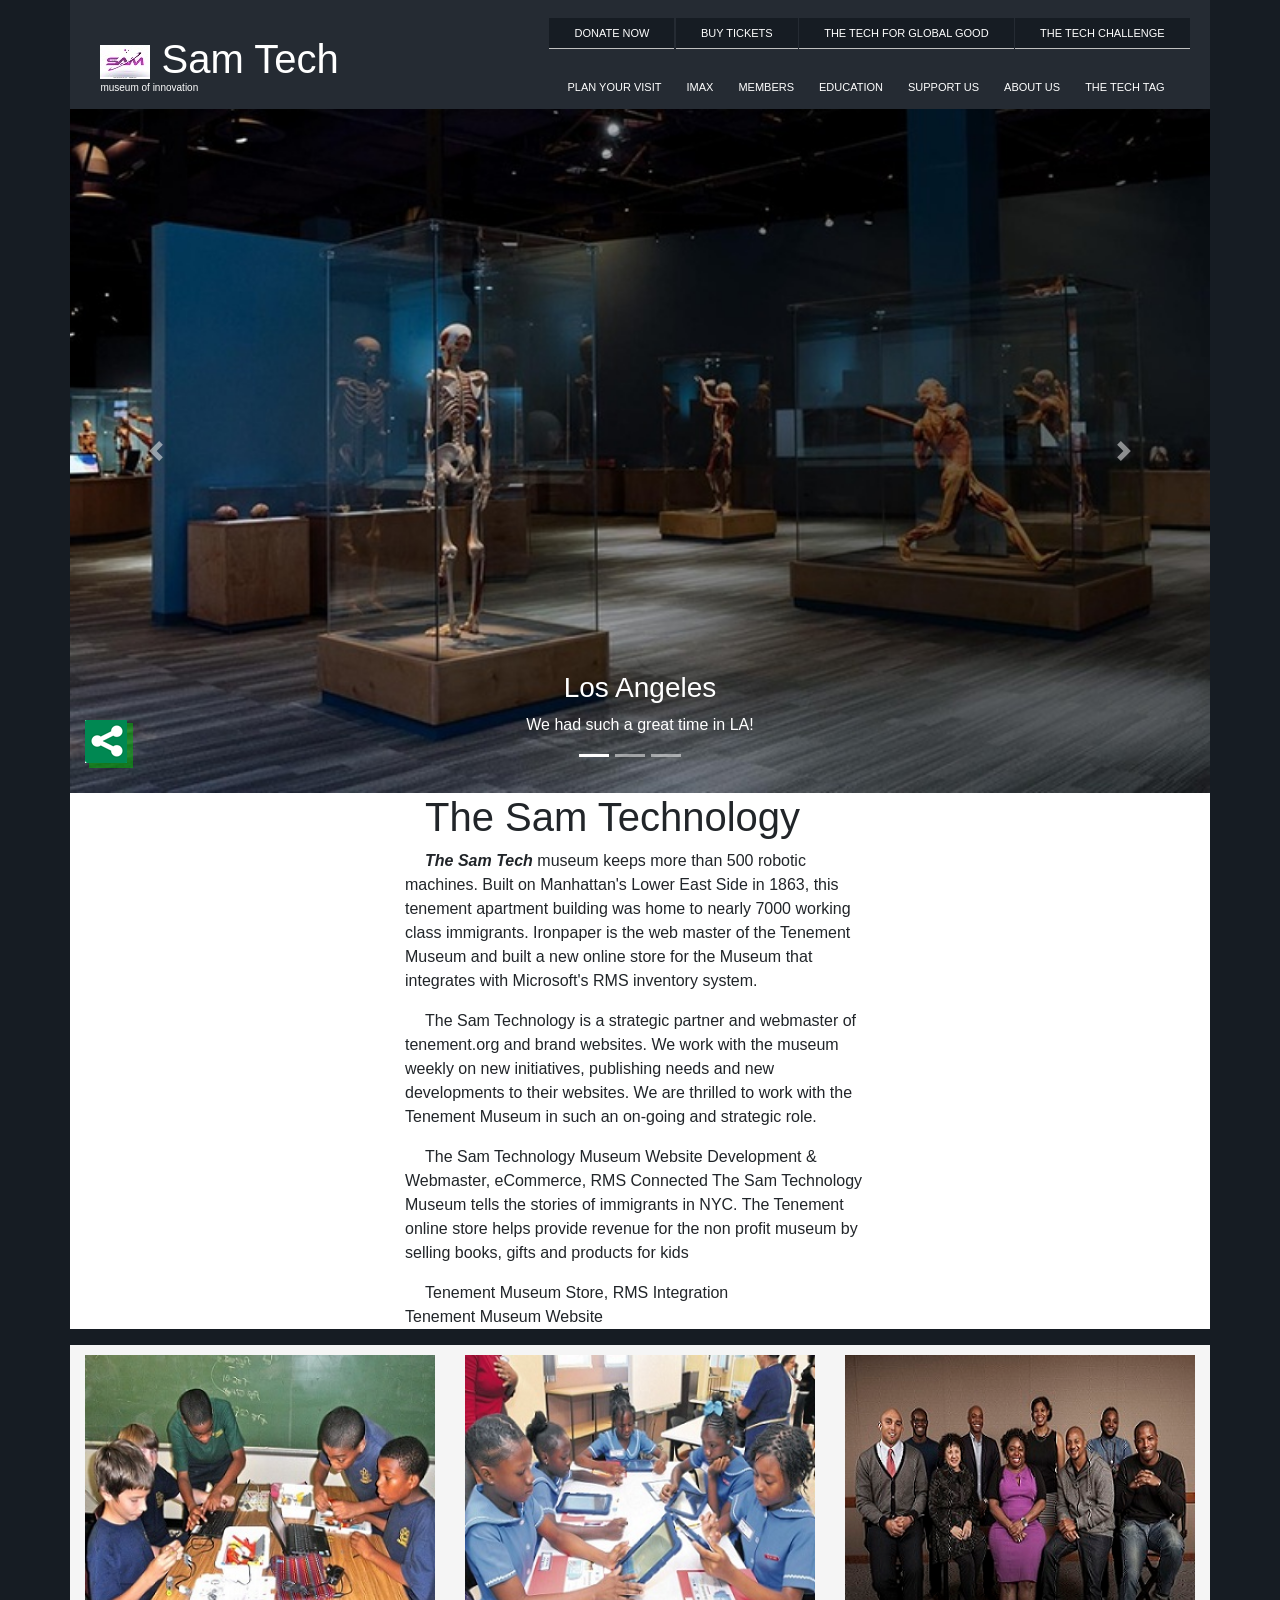
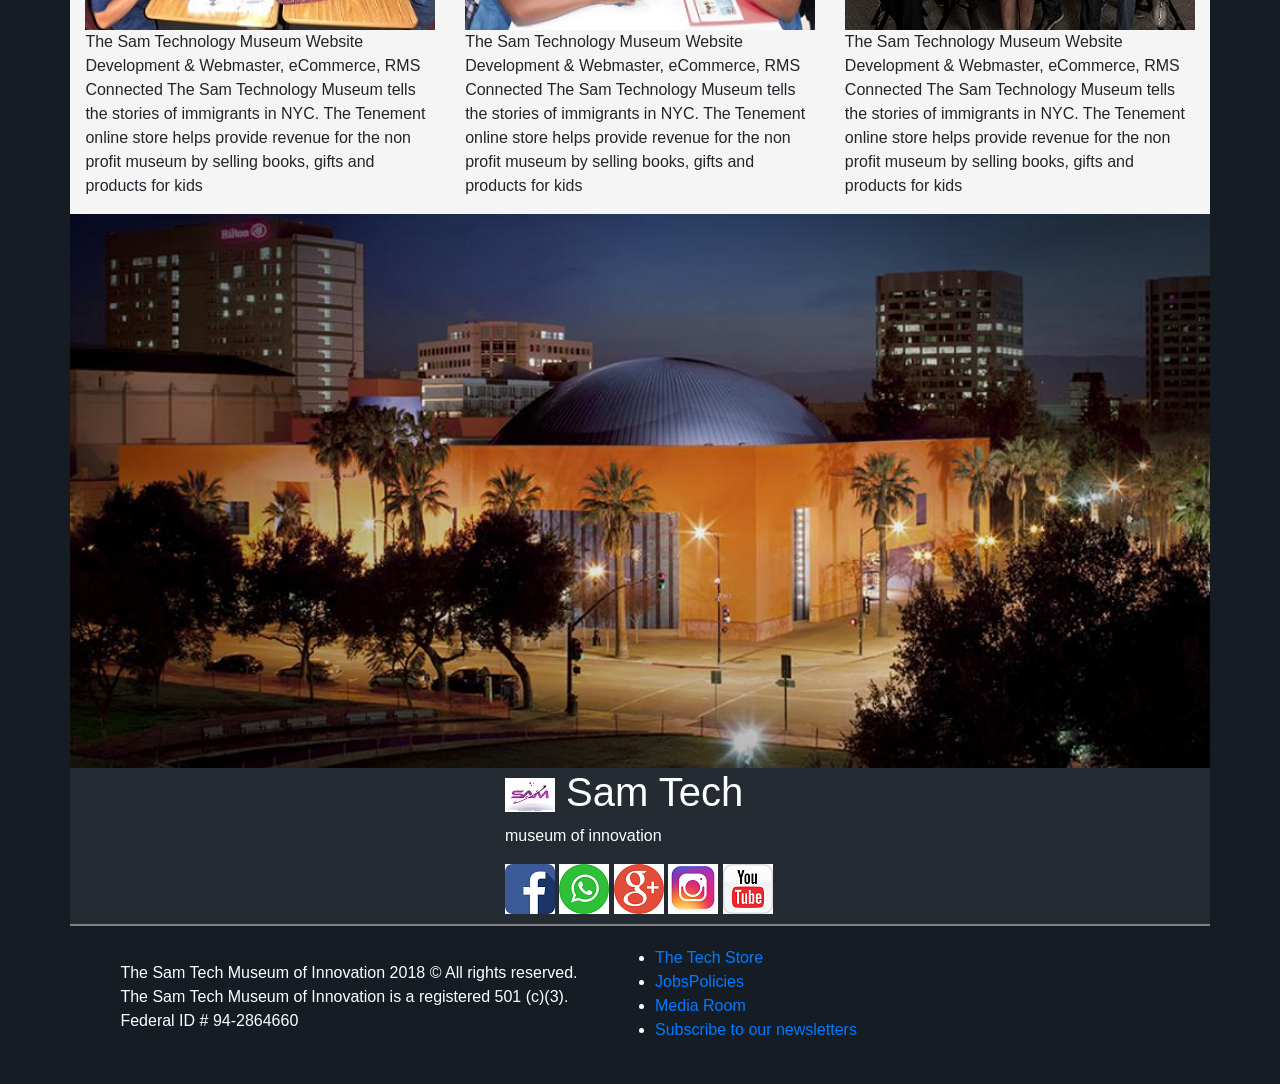
<file: bootstrap.html>
<!DOCTYPE html>
<html>
<head>
	<title></title>
	<meta charset="utf-8">
	<meta name="viewport" content="width=device-width, initial-scale=1">
	<link rel="stylesheet" type="text/css" href="css/bootstrap.min.css">
	<link rel="stylesheet" type="text/css" href="bootstrap2.css">
	<script type="text/javascript" src="js/jquery-3.3.1.js"></script>
	<script type="text/javascript" src="js/bootstrap.min.js"></script>
</head>
<body>
	<div class="container-fluid">
		<nav class="col-12 head navbar navbar-expand-lg py-0 navbar-light">
			<div class="navwidth">
				<div class="logo">
					<a class="navbar-brand" href="#">
						<div class="headname">
							<h1><img src="images/logo.jpg"> Sam Tech</h1>
							<p>museum of innovation</p>
						</div>
					</a>
				</div>
				<div class="buttont">
					<button class="navbar-toggler" type="button" data-toggle="collapse" data-target="#navbarSupportedContent" aria-controls="navbarSupportedContent" aria-expanded="false" aria-label="Toggle navigation">
						<span class="navbar-toggler-icon"></span>
					</button></div>

					<div class=" anoda collapse navbar-collapse " id="navbarSupportedContent">
						<div>
							<div>
								<div>
									<ul class="navbar-nav nav1" >

										<li> 
											<a href="">DONATE NOW</a>
										</li>
										<li> 
											<a href="">BUY TICKETS</a>
										</li>
										<li> 
											<a href="">THE TECH FOR GLOBAL GOOD</a>
										</li>
										<li> 
											<a href="">THE TECH CHALLENGE</a>
										</li>							
									</ul>
								</div>

							</div>
							<div class="clearfix">
								<ul class="navbar-nav nav2" >

									<li> 
										<a href="#" class="tooltip">PLAN YOUR VISIT
				<span class="tooltiptext">Tooltip text <p>The Sam Technology is a strategic partner and webmaster of tenement.org and brand websites. We work with the museum weekly on new initiatives, publishing needs and new developments to their websites. We are thrilled to work with the Tenement Museum in such an on-going and strategic role.</p>

					<p>The Sam Technology Museum Website Development & Webmaster, eCommerce, RMS Connected
					The Sam Technology Museum tells the stories of immigrants in NYC. The Tenement online store helps provide revenue for the non profit museum by selling books, gifts and products for kids</p></span>
			</a>
									</li>
									<li> 
										<a href="" class="tooltip">IMAX <span class="toolimax">Tooltip text <p>The Sam Technology is a strategic partner and webmaster of tenement.org and brand websites. We work with the museum weekly on new initiatives, publishing needs and new developments to their websites. We are thrilled to work with the Tenement Museum in such an on-going and strategic role.</p>

					<p>The Sam Technology Museum Website Development & Webmaster, eCommerce, RMS Connected
					The Sam Technology Museum tells the stories of immigrants in NYC. The Tenement online store helps provide revenue for the non profit museum by selling books, gifts and products for kids</p></span>
				</a>
									</li>
									<li> 
										<a href="" class="tooltip">MEMBERS <span class="toolmemb">Tooltip text <p>The Sam Technology is a strategic partner and webmaster of tenement.org and brand websites. We work with the museum weekly on new initiatives, publishing needs and new developments to their websites. We are thrilled to work with the Tenement Museum in such an on-going and strategic role.</p>

					<p>The Sam Technology Museum Website Development & Webmaster, eCommerce, RMS Connected
					The Sam Technology Museum tells the stories of immigrants in NYC. The Tenement online store helps provide revenue for the non profit museum by selling books, gifts and products for kids</p></span>
				</a>
									</li>
									<li> 
										<a href="" class="tooltip">EDUCATION <span class="tooledu">Tooltip text <p>The Sam Technology is a strategic partner and webmaster of tenement.org and brand websites. We work with the museum weekly on new initiatives, publishing needs and new developments to their websites. We are thrilled to work with the Tenement Museum in such an on-going and strategic role.</p>

					<p>The Sam Technology Museum Website Development & Webmaster, eCommerce, RMS Connected
					The Sam Technology Museum tells the stories of immigrants in NYC. The Tenement online store helps provide revenue for the non profit museum by selling books, gifts and products for kids</p></span>
				</a>
									</li>
									<li> 
										<a href="" class="tooltip">SUPPORT US <span class="toolsupp">Tooltip text <p>The Sam Technology is a strategic partner and webmaster of tenement.org and brand websites. We work with the museum weekly on new initiatives, publishing needs and new developments to their websites. We are thrilled to work with the Tenement Museum in such an on-going and strategic role.</p>

					<p>The Sam Technology Museum Website Development & Webmaster, eCommerce, RMS Connected
					The Sam Technology Museum tells the stories of immigrants in NYC. The Tenement online store helps provide revenue for the non profit museum by selling books, gifts and products for kids</p></span>
				</a>
									</li>
									<li> 
										<a href="" class="tooltip">ABOUT US <span class="toolabt">Tooltip text <p>The Sam Technology is a strategic partner and webmaster of tenement.org and brand websites. We work with the museum weekly on new initiatives, publishing needs and new developments to their websites. We are thrilled to work with the Tenement Museum in such an on-going and strategic role.</p>

					<p>The Sam Technology Museum Website Development & Webmaster, eCommerce, RMS Connected
					The Sam Technology Museum tells the stories of immigrants in NYC. The Tenement online store helps provide revenue for the non profit museum by selling books, gifts and products for kids</p></span>
				</a>
									</li>
									<li>
										<a href="" class="tooltip">THE TECH TAG <span class="tooltag">Tooltip text <p>The Sam Technology is a strategic partner and webmaster of tenement.org and brand websites. We work with the museum weekly on new initiatives, publishing needs and new developments to their websites. We are thrilled to work with the Tenement Museum in such an on-going and strategic role.</p>

					<p>The Sam Technology Museum Website Development & Webmaster, eCommerce, RMS Connected
					The Sam Technology Museum tells the stories of immigrants in NYC. The Tenement online store helps provide revenue for the non profit museum by selling books, gifts and products for kids</p></span>
				</a>
									</li>

								</ul>
							</div>
						</div>
					</div>
				</div>
			</nav>
			<div id="demo" class="carousel slide" data-ride="carousel">
				<ul class="carousel-indicators">
					<li data-target="#demo" data-slide-to="0" class="active"></li>
					<li data-target="#demo" data-slide-to="1"></li>
					<li data-target="#demo" data-slide-to="2"></li>
				</ul>
				<div class="carousel-inner">
					<div class="carousel-item active">
						<img src="images/img1.jpg" alt="Los Angeles" width="1100" height="500">
						<div class="carousel-caption">
							<h3>Los Angeles</h3>
							<p>We had such a great time in LA!</p>
						</div>   
					</div>
					<div class="carousel-item">
						<img src="images/img3.jpg" alt="Chicago" width="1100" height="500">
						<div class="carousel-caption">
							<h3>Chicago</h3>
							<p>Thank you, Chicago!</p>
						</div>   
					</div>
					<div class="carousel-item">
						<img src="images/img5.jpg" alt="New York" width="1100" height="500">
						<div class="carousel-caption">
							<h3>New York</h3>
							<p>We love the Big Apple!</p>
						</div>   
					</div>
				</div>
				<a class="carousel-control-prev" href="#demo" data-slide="prev">
					<span class="carousel-control-prev-icon"></span>
				</a>
				<a class="carousel-control-next" href="#demo" data-slide="next">
					<span class="carousel-control-next-icon"></span>
				</a>
			</div>
			<div class="col-12 content2">
				<div class="col-12">
					<h1>The Sam Technology</h1> <p><em><b>The Sam Tech</b></em> museum keeps more than 500 robotic machines. Built on Manhattan's Lower East Side in 1863, this tenement apartment building was home to nearly 7000 working class immigrants. Ironpaper is the web master of the Tenement Museum and built a new online store for the Museum that integrates with Microsoft's RMS inventory system.</p> 

					<p>The Sam Technology is a strategic partner and webmaster of tenement.org and brand websites. We work with the museum weekly on new initiatives, publishing needs and new developments to their websites. We are thrilled to work with the Tenement Museum in such an on-going and strategic role.</p>

					<p>The Sam Technology Museum Website Development & Webmaster, eCommerce, RMS Connected
					The Sam Technology Museum tells the stories of immigrants in NYC. The Tenement online store helps provide revenue for the non profit museum by selling books, gifts and products for kids</p>
					<p>Tenement Museum Store, RMS Integration<br>
					Tenement Museum Website</p>
				</div>
				<a href=""><img class="log" src="images/logo3.png"></a>
				<!--<div id="blanket" style="display:none"></div>
<div id="popUpDiv" style="display:none">

<a href="#" onclick="popup('popUpDiv')" >Click to Close CSS Pop Up</a>
</div>
<a href="#" onclick="popup('popUpDiv')">Click to Open CSS Pop Up</a>-->
			</div>
			<div class="col-12 content3">
				<div class="col-4">
					<img src="images/grup1.jpg">
					The Sam Technology Museum Website Development & Webmaster, eCommerce, RMS Connected
					The Sam Technology Museum tells the stories of immigrants in NYC. The Tenement online store helps provide revenue for the non profit museum by selling books, gifts and products for kids</p>
				</div>
				<div class="col-4">
					<img src="images/grup3.jpg">
					<p>
					The Sam Technology Museum Website Development & Webmaster, eCommerce, RMS Connected
					The Sam Technology Museum tells the stories of immigrants in NYC. The Tenement online store helps provide revenue for the non profit museum by selling books, gifts and products for kids</p>
				</div>
				<div class="col-4">
					<img src="images/grup2.jpg">
					The Sam Technology Museum Website Development & Webmaster, eCommerce, RMS Connected
					The Sam Technology Museum tells the stories of immigrants in NYC. The Tenement online store helps provide revenue for the non profit museum by selling books, gifts and products for kids</p>
				</div>
			</div>
			<footer class="foot col-12">
				<img class="foot1" src="images/footer.jpg">
				<div class="contact col-12">
					<div>
					<h1><img src="images/logo.jpg"> Sam Tech</h1>
							<p>museum of innovation</p></div>
							<div><img src="images/facebook.png"> <img src="images/whatsapp.png"> <img src="images/google1.png"> <img src="images/instagram.png"> <img src="images/youtube.png"></div>
				</div>
				<div>
				<div class="right col-12">
					<p class="col-6">
						The Sam Tech Museum of Innovation 2018 © All rights reserved.<br> 
The Sam Tech Museum of Innovation is a registered 501 (c)(3). <br>
Federal ID # 94-2864660
					</p>
					<ul class="col-6">
						<li>
							<a href="">The Tech Store </a>
						</li>
						<li>
							<a href="">JobsPolicies</a>
						</li>
						<li>
							<a href="">Media Room</a>
						</li>
						<li>
							<a href="">Subscribe to our newsletters</a>
						</li>
					</ul>
				</div>
			</div>
				
			</footer>
		</div> 
		<script type="text/javascript" src="js/js/jquery-3.3.1.js"></script>
		<script>
			$(document).ready(function(){
				//$('[data-toggle="tooltip"]').tooltip();   
			});
		</script>
	</body>
	</html>
</file>
<file: bootstrap2.css>
body{
	width: 100%;
	height: 100%;
	background-color: #161C23;
}
.container-fluid{
	width: 89%;
	padding: 0;
}
.head{
	width: 100%;
	height: 50%;
	padding: 0;
	background-color: #252B33;
}
.navwidth{
 width: 100%;
 height: 100%;
}
.headname{
	line-height:0;
	padding: 30px 30px 0px 30px;
	color: white;
}
.headname h1{
	margin: 0;

}
.headname p{
	margin-top:5px ;
	font-size: 10px;
}
.anoda{
	float: right;

}
.logo{
	width: 20%;
	height: 80%;
	float:left;
}
.buttont{
	float: right;
}
.clearfix{
	margin-top: 50px;
}
.nav li{
	margin-top: 10px;
}
.nav1 a{
	padding:9px 25px;
	margin-left: 1.5px;
	background-color:#161C23; 
	color: white;
	text-decoration: none;
	font-family: sans-serif;
	font-size: 11px;
	border-bottom: 1px solid silver;
}
.nav2 a{
	margin-right: 25px;
	color: white;
	text-decoration: none;
	font-size: 11px;
}
.nav2 a:hover{
	border-bottom: 2px solid white;}

.carousel-inner img {
    width: 100%;
    height: 100%;
}
.content2{
	height: auto;
	background-color: white;
	text-indent: 20px;
}
.content2 div{
	width: 500px;
	margin:auto;
}
/*pla your visit*/
.tooltip {
    position: relative;
    display: inline;
    opacity: 2;

}

.tooltip .tooltiptext {
    visibility: hidden;
    width: 1200px;
    background-color: white;
    color: black;
    text-align: center;
    padding: 5px 0;
    position: absolute;
    z-index: 1;
    top: 170%;
    left: -582%;
    margin-left: -60px;
}

.tooltip .tooltiptext::after {
    content: "";
    position: absolute;
    bottom: 100%;
    left: 50%;
    margin-left: -5px;
    border-width: 10px;
    border-style: solid;
    border-color: transparent transparent white transparent;
}

.tooltip:hover .tooltiptext {
    visibility: visible;
}
/*imax*/
.tooltip .toolimax {
    visibility: hidden;
    width: 1200px;
    background-color: white;
    color: black;
    text-align: center;
    padding: 5px 0;
    position: absolute;
    z-index: 1;
    top: 170%;
    left: -2310%;
    margin-left: -60px;
}

.tooltip .toolimax::after {
    content: "";
    position: absolute;
    bottom: 100%;
    left: 56.5%;
    margin-left: -5px;
    border-width: 10px;
    border-style: solid;
    border-color: transparent transparent white transparent;
}

.tooltip:hover .toolimax {
    visibility: visible;
}
/*members*/
.tooltip .toolmemb {
    visibility: hidden;
    width: 1200px;
    background-color: white;
    color: black;
    text-align: center;
    padding: 5px 0;
    position: absolute;
    z-index: 1;
    top: 170%;
    left: -1330%;
    margin-left: -60px;
}

.tooltip .toolmemb::after {
    content: "";
    position: absolute;
    bottom: 100%;
    left: 62%;
    margin-left: -5px;
    border-width: 10px;
    border-style: solid;
    border-color: transparent transparent white transparent;
}

.tooltip:hover .toolmemb {
    visibility: visible;
}
/*education*/
.tooltip .tooledu {
    visibility: hidden;
    width: 1200px;
    background-color: white;
    color: black;
    text-align: center;
    padding: 5px 0;
    position: absolute;
    z-index: 1;
    top: 170%;
    left: -1225%;
    margin-left: -60px;
}

.tooltip .tooledu::after {
    content: "";
    position: absolute;
    bottom: 100%;
    left: 68%;
    margin-left: -5px;
    border-width: 10px;
    border-style: solid;
    border-color: transparent transparent white transparent;
}

.tooltip:hover .tooledu {
    visibility: visible;
}
/*support us*/
.tooltip .toolsupp {
    visibility: hidden;
    width: 1200px;
    background-color: white;
    color: black;
    text-align: center;
    padding: 5px 0;
    position: absolute;
    z-index: 1;
    top: 170%;
    left: -1305%;
    margin-left: -60px;
}

.tooltip .toolsupp::after {
    content: "";
    position: absolute;
    bottom: 100%;
    left: 76%;
    margin-left: -5px;
    border-width: 10px;
    border-style: solid;
    border-color: transparent transparent white transparent;
}

.tooltip:hover .toolsupp {
    visibility: visible;
}
/*about us*/
.tooltip .toolabt {
    visibility: hidden;
    width: 1200px;
    background-color: white;
    color: black;
    text-align: center;
    padding: 5px 0;
    position: absolute;
    z-index: 1;
    top: 170%;
    left: -1763%;
    margin-left: -60px;
}

.tooltip .toolabt::after {
    content: "";
    position: absolute;
    bottom: 100%;
    left: 82%;
    margin-left: -5px;
    border-width: 10px;
    border-style: solid;
    border-color: transparent transparent white transparent;
}

.tooltip:hover .toolabt {
    visibility: visible;
}
/*tech tag*/
.tooltip .tooltag {
    visibility: hidden;
    width: 1200px;
    background-color: white;
    color: black;
    text-align: center;
    padding: 5px 0;
    position: absolute;
    z-index: 1;
    top: 170%;
    left: -1375%;
    margin-left: -60px;
}

.tooltip .tooltag::after {
    content: "";
    position: absolute;
    bottom: 100%;
    left: 90%;
    margin-left: -5px;
    border-width: 10px;
    border-style: solid;
    border-color: transparent transparent white transparent;
}

.tooltip:hover .tooltag {
    visibility: visible;
}
/*logo*/
.log{
	box-shadow: 5px 4px 0 1px rgba(0,189,0,.5);
	position: fixed;
	top:80%;
	z-index: 2;
}
/*popup*/
/*#blanket {
background-color:#111;
opacity: 0.65;
*background:none;
position:absolute;
z-index: 9001;
top:50%;
left:20%;
width:100%;
}

#popUpDiv {
position:absolute;
background-color: blue;
width:400px;
height:400px;
border:5px solid #000;
z-index: 9002;
}*/

/*content3*/
.content3{
	width: 100%;
	height: auto;
	padding: 0;
	background-color:#f5f5f5;
	display:inline-flex;
}
.content3 div{
	width: 100%;
	margin-top: 10px;
}
.content3 div img{
	width: 100%;
}
.foot{
	width: 100%;
	height: auto;
	padding: 0;
	background-color: #252B33;
	color: white;
}
.foot .foot1{
	width: 100%;
}
.foot .contact{
	height: auto;
	width: 300px;
	margin: auto;
}
.right{
	width: 100%;
	height: auto;
	margin-top: 10px;
	border-top: 2px solid grey;
}
.right p{
	float: left;
	padding: 35px;
}
ul{
	float: right;
	padding: 20px 20px 10px 0;
}
</file>
